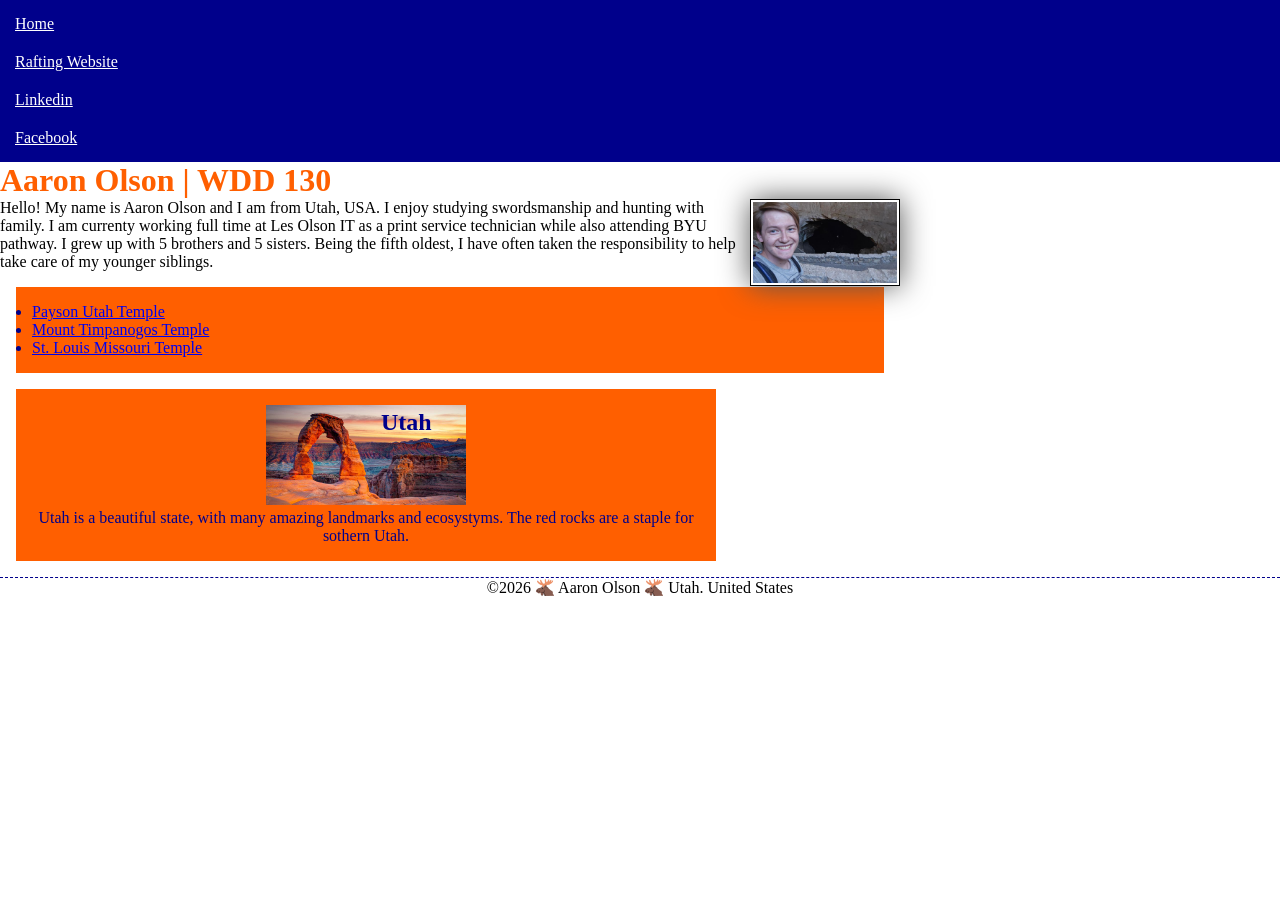
<file: index.html>
<!DOCTYPE html>
<html lang="en">

<head>
    <meta charset="UTF-8">
    <meta name="viewport" content="width=device-width, initial-scale=1.0">
    <meta name="author" content="Aaron Olson">
    <meta name="description" content="My name is Aaron Olson, and this is my Homepage for class WDD-130. I talk a little about myself, and where i am from.">
    <title>Aaron Olson | WDD 130</title>
    <link rel="stylesheet" href="styles/styles.css">
</head>

<body>
    <header>
        <nav>
            <a href="#">Home</a>
            <a href="wwr/">Rafting Website</a>
            <a href="https://www.linkedin.com/in/aaron-olson-69a234299/">Linkedin</a>
            <a href="https://www.facebook.com/aaron.olson.9047">Facebook</a>
        </nav>
    </header>
    <main>
        <h1>Aaron Olson | WDD 130</h1>
        <img src="images/profile.jpg" alt="Aaron Olson. Selfie At Cave" width="200">
        <p>
            Hello! My name is Aaron Olson and I am from Utah, USA. I enjoy studying swordsmanship and
            hunting with family. I am currenty working full time at Les Olson IT as a print service
            technician while also attending BYU pathway. I grew up with 5 brothers and 5 sisters.
            Being the fifth oldest, I have often taken the responsibility to help take care of my younger siblings.
        </p>
        <ul class="box">
            <li><a href="https://www.churchofjesuschrist.org/temples/details/payson-utah-temple?lang=eng" 
                    target="_blank">Payson Utah Temple</a></li>
            <li><a href="https://www.churchofjesuschrist.org/temples/details/mount-timpanogos-utah-temple?lang=eng" 
                    target="_blank">Mount Timpanogos Temple</a></li>
            <li><a href="https://www.churchofjesuschrist.org/temples/details/st.-louis-missouri-temple?lang=eng" 
                    target="_blank">St. Louis Missouri Temple</a></li>
        </ul>
    </main>
    <aside class="box">
        <h2>Utah</h2>
        <img src="images/pic-of-utah.jpg" alt="Utah">
        <p>Utah is a beautiful state, with many amazing landmarks and ecosystyms. The red rocks are a staple for sothern Utah.</p>
    </aside>
    <footer>
        <p>&copy;2026 🫎 Aaron Olson 🫎 Utah. United States</p>
    </footer>
</body>

</html>
</file>
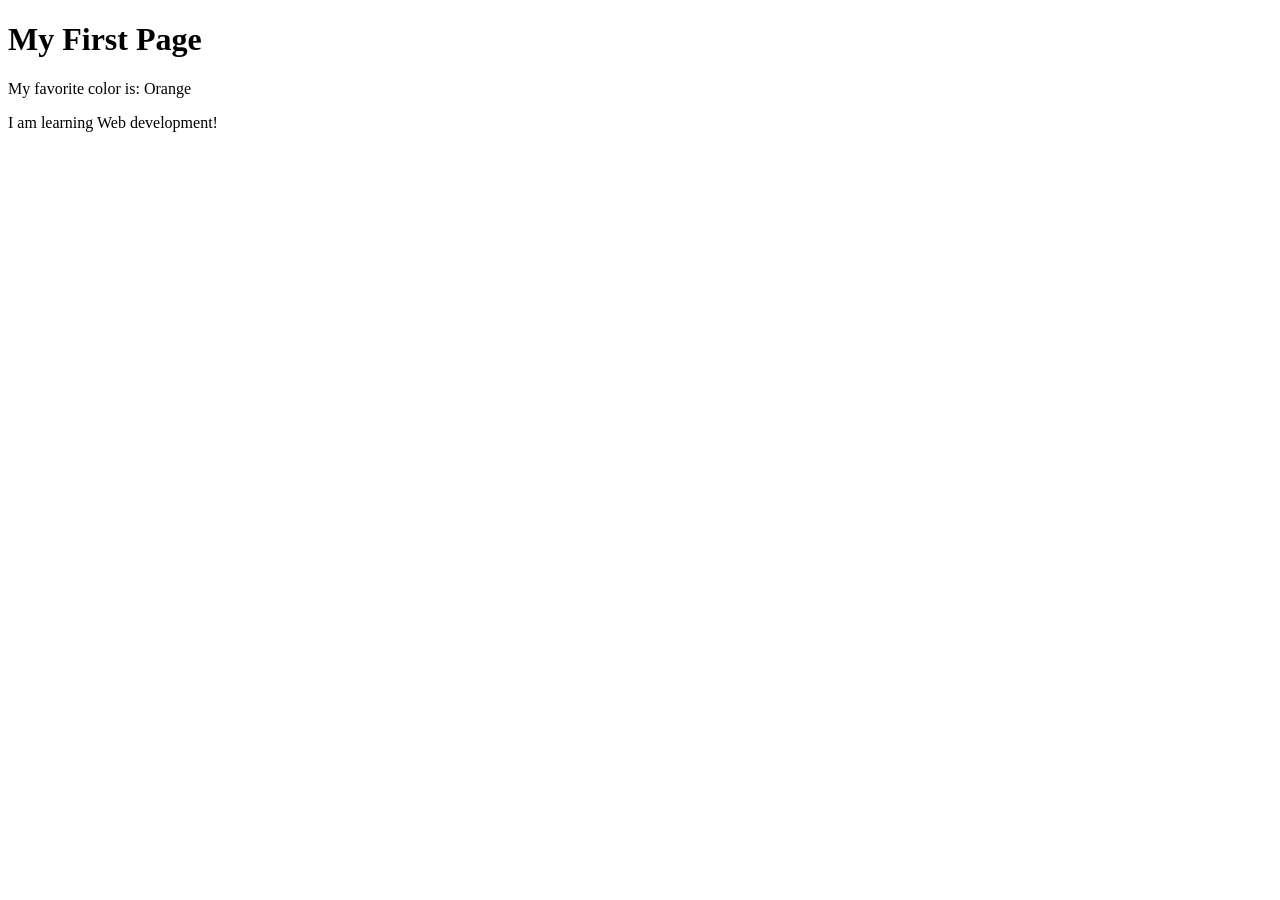
<file: week01/first-page.html>
<!DOCTYPE html>
<html lang="en">

<head>
    <meta charset="UTF-8">
    <meta name="viewport" content="width=device-width, initial-scale=1.0">
    <title>My First Page</title>
</head>

<body>
    <h1>My First Page</h1>
    <p>My favorite color is: Orange</p>
    <p>I am learning Web development!</p>
</body>

</html>
</file>
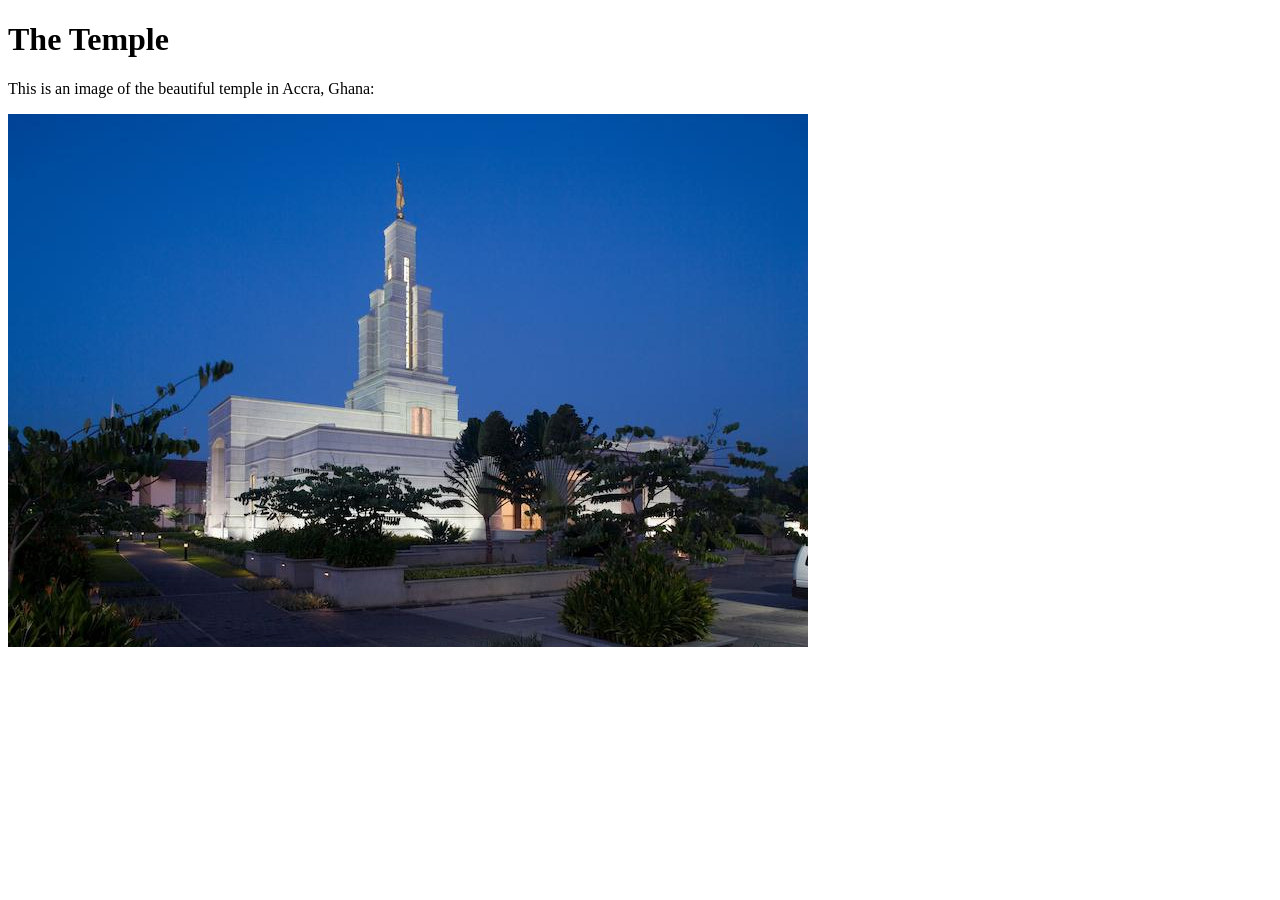
<file: week01/images-solution.html>
<!DOCTYPE html>
<html lang="en">
<head>
    <meta charset="UTF-8">
    <meta name="viewport" content="width=device-width, initial-scale=1.0">
    <title>Temple Image</title>
</head>
<body>
    <h1>The Temple</h1>
    <p>This is an image of the beautiful temple in Accra, Ghana:</p>
    <img src="images/temple-small.jpg" alt="The Accra Ghana Temple">
    
</body>
</html>
</file>
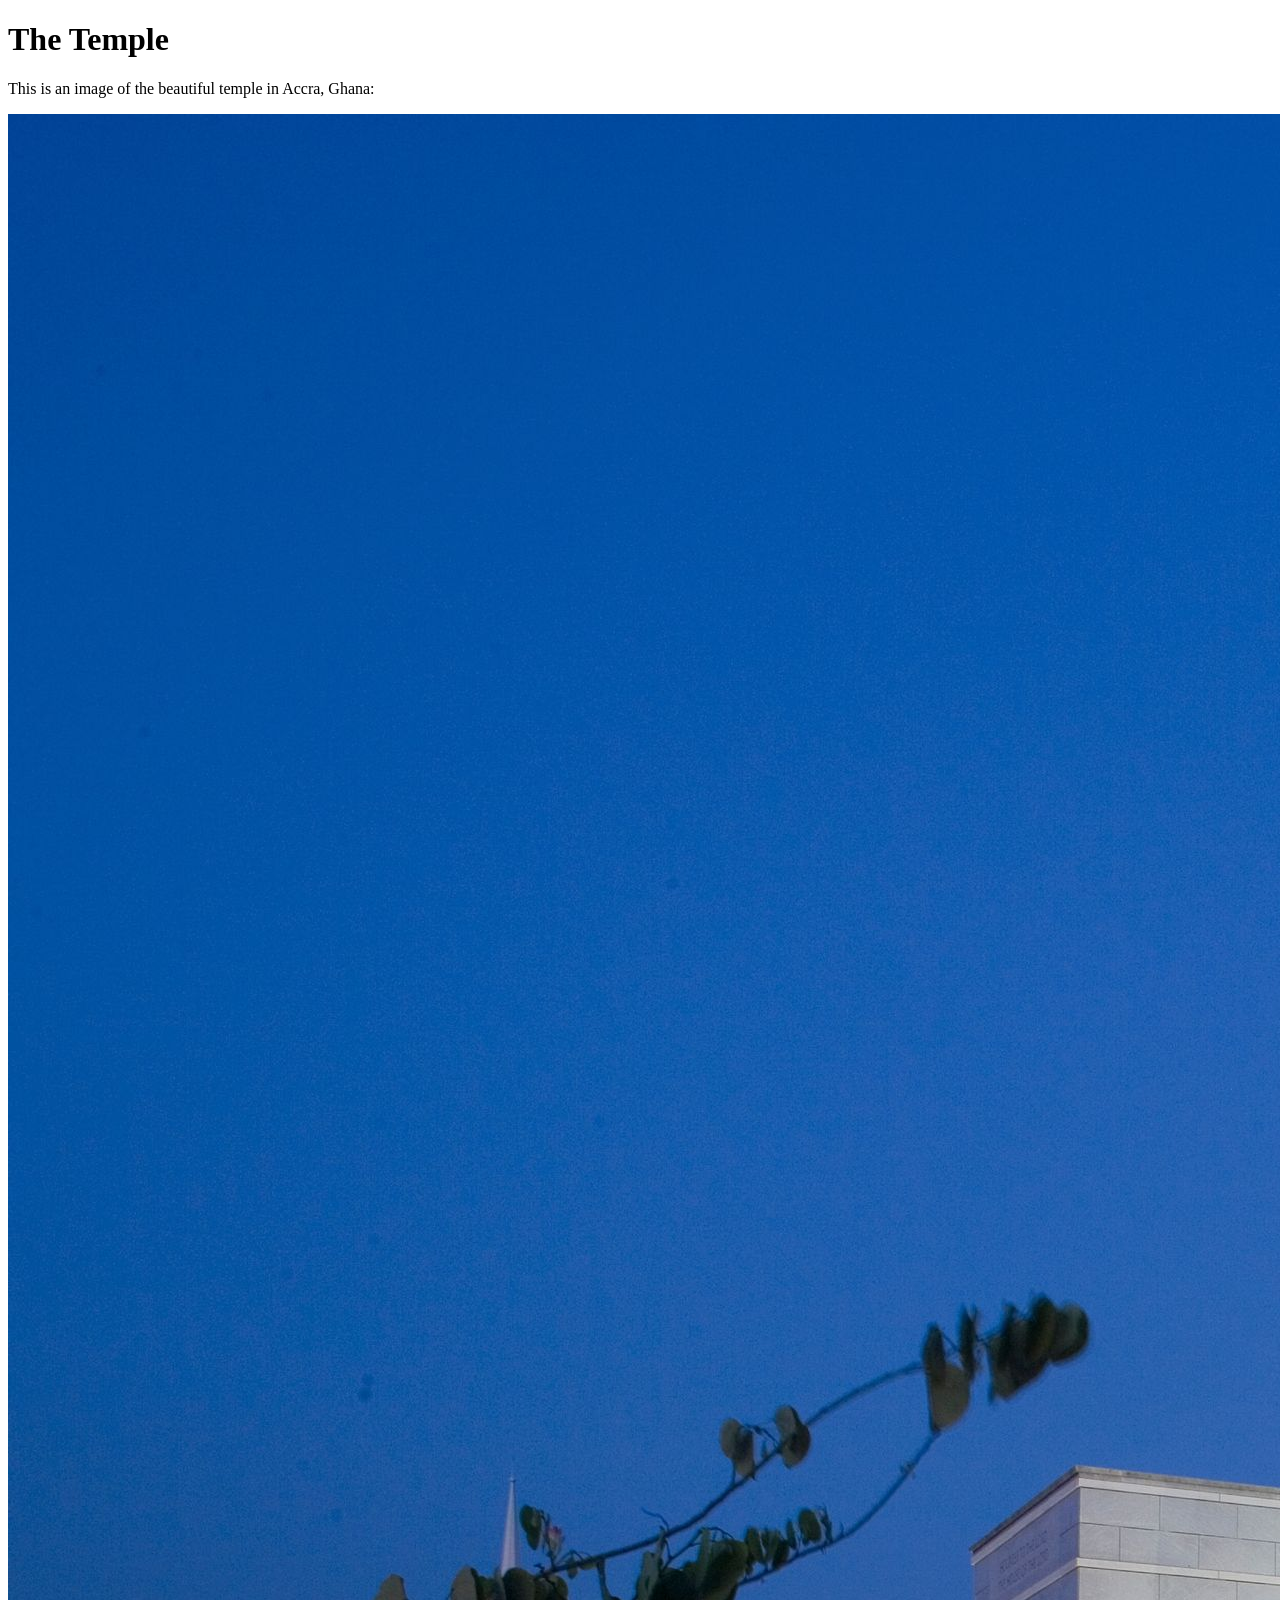
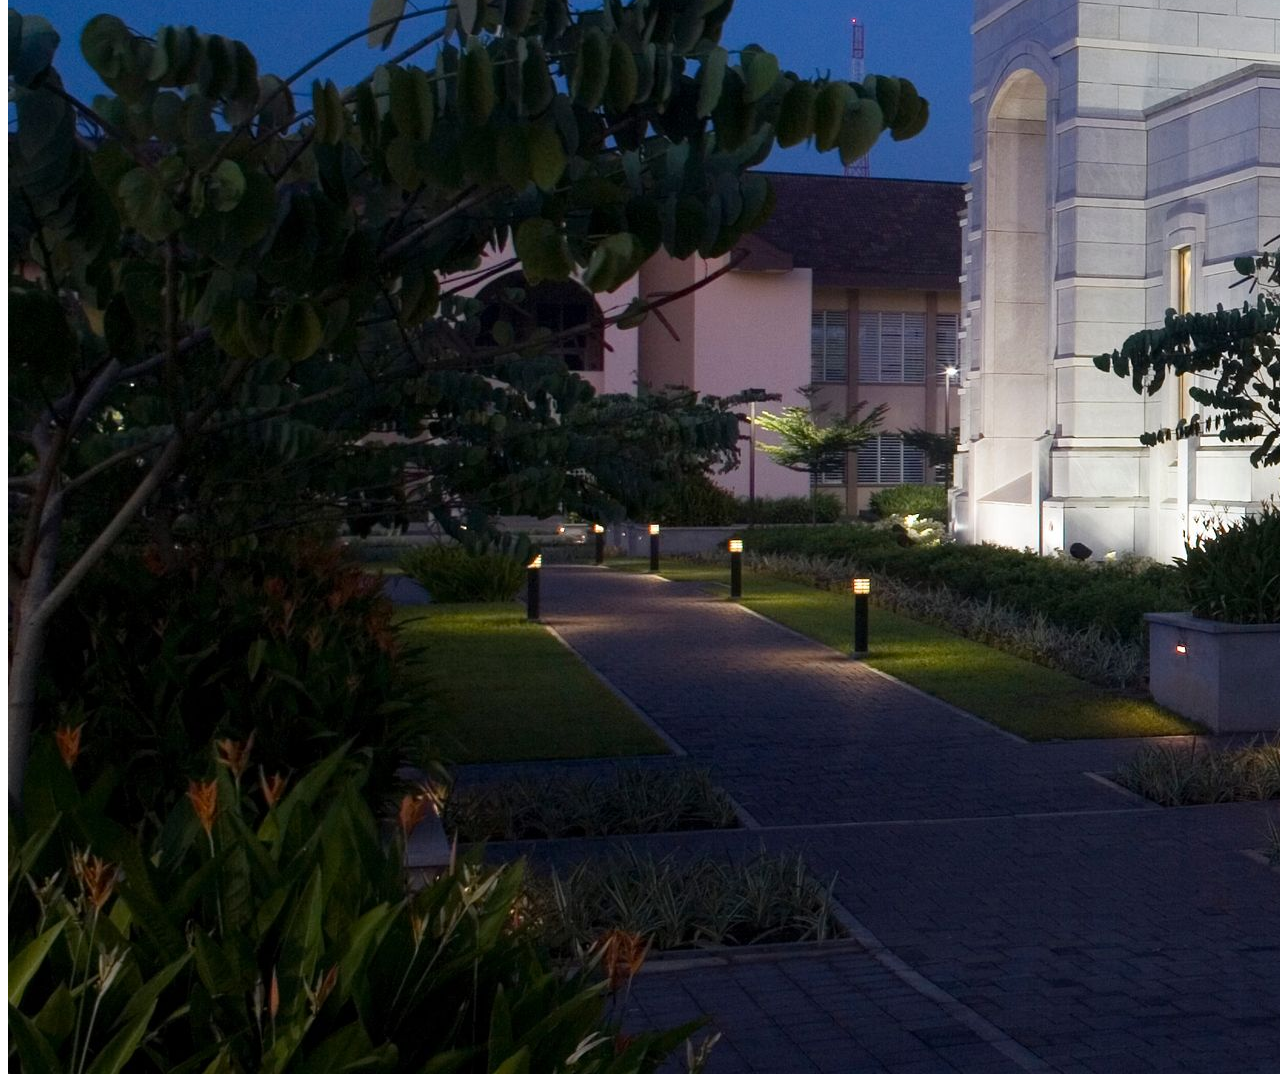
<file: week01/images.html>
<!DOCTYPE html>
<html lang="en">
<head>
    <meta charset="UTF-8">
    <meta name="viewport" content="width=device-width, initial-scale=1.0">
    <title>Temple Image</title>
</head>
<body>
    <h1>The Temple</h1>
    <p>This is an image of the beautiful temple in Accra, Ghana:</p>
    <img src="images/temple-large.jpeg" alt="The Accra Ghana Temple">
    
</body>
</html>
</file>
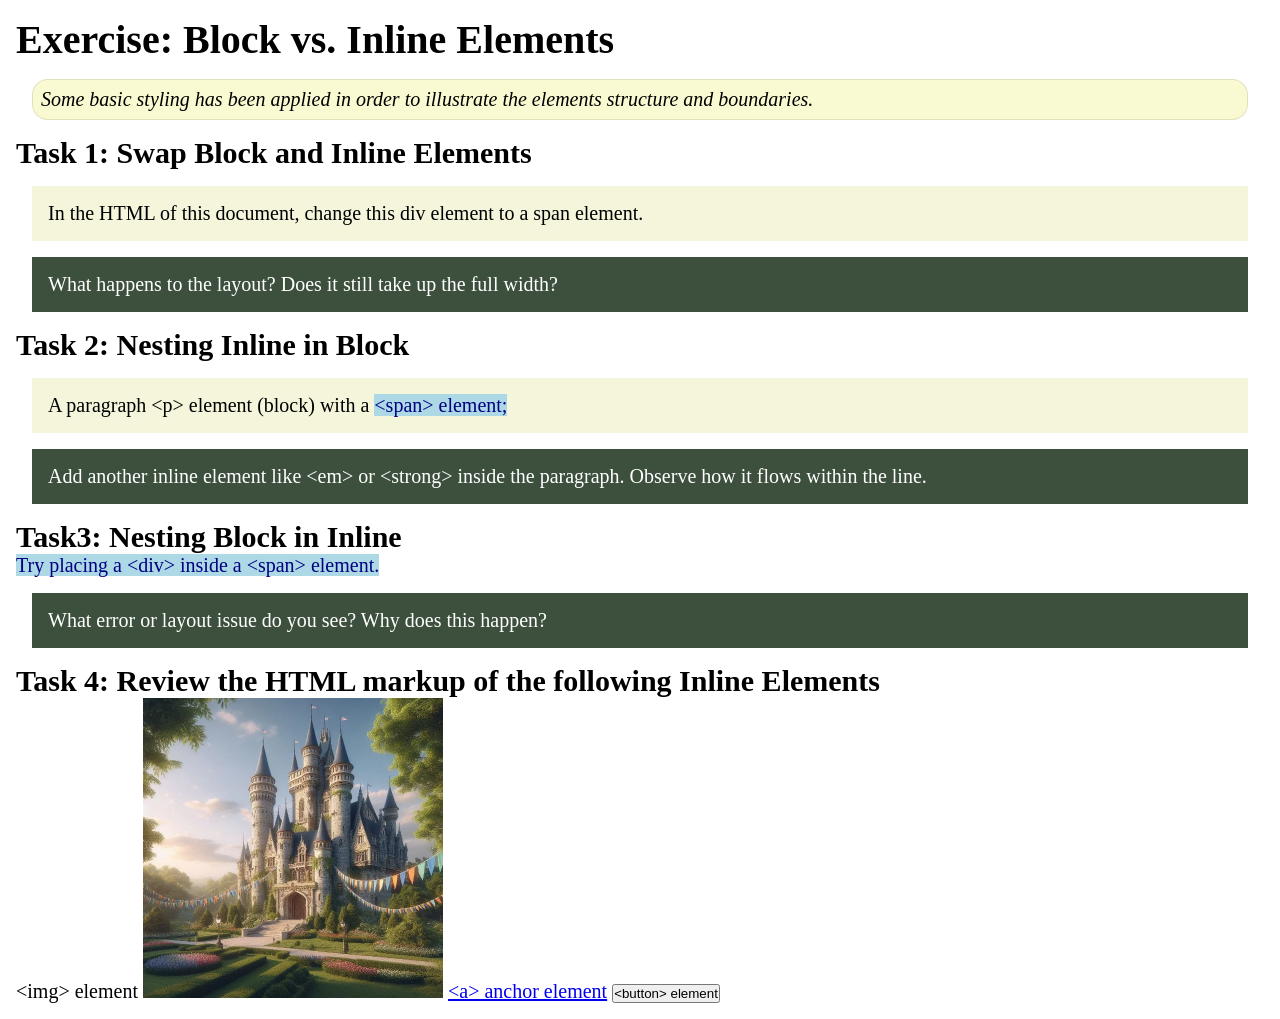
<file: week02/block-vs-inline.html>
<!DOCTYPE html>
<html lang="en">

<head>
    <meta charset="UTF-8">
    <meta name="viewport" content="width=device-width, initial-scale=1.0">
    <title>Exercise: Block vs. Inline Elements</title>
    <link rel="stylesheet" href="styles/block-vs-inline.css">
</head>

<body>
    <main>
        <h1>Exercise: Block vs. Inline Elements</h1>
        <p class="note">Some basic styling has been applied in order to illustrate the elements structure and
            boundaries.</p>

        <h2>Task 1: Swap Block and Inline Elements</h2>
        <div>In the HTML of this document, change this div element to a span element.</div>

        <p class="question">What happens to the layout? Does it still take up the full width?</p>

        <h2>Task 2: Nesting Inline in Block</h2>
        <p>A paragraph &lt;p&gt; element (block) with a <span>&lt;span&gt; element;</span></p>
        <p class="question">Add another inline element like &lt;em&gt; or &lt;strong&gt; inside the paragraph. Observe
            how it flows within the line.</p>

        <h2>Task3: Nesting Block in Inline</h2>
        <span>Try placing a &lt;div&gt; inside a &lt;span&gt; element.</span>
            <p class="question">What error or layout issue do you see? Why does this happen?</p>


            <h2>Task 4: Review the HTML markup of the following Inline Elements</h2>
        &lt;img&gt; element
        <img src="images/castle.webp" alt="placeholder image (images are inline)" width="300" height="300">
        <a href="https://churchofjesuschrist.org">&lt;a&gt; anchor element</a>
        <button type="button">&lt;button&gt; element</button>
    </main>
</body>

</html>
</file>
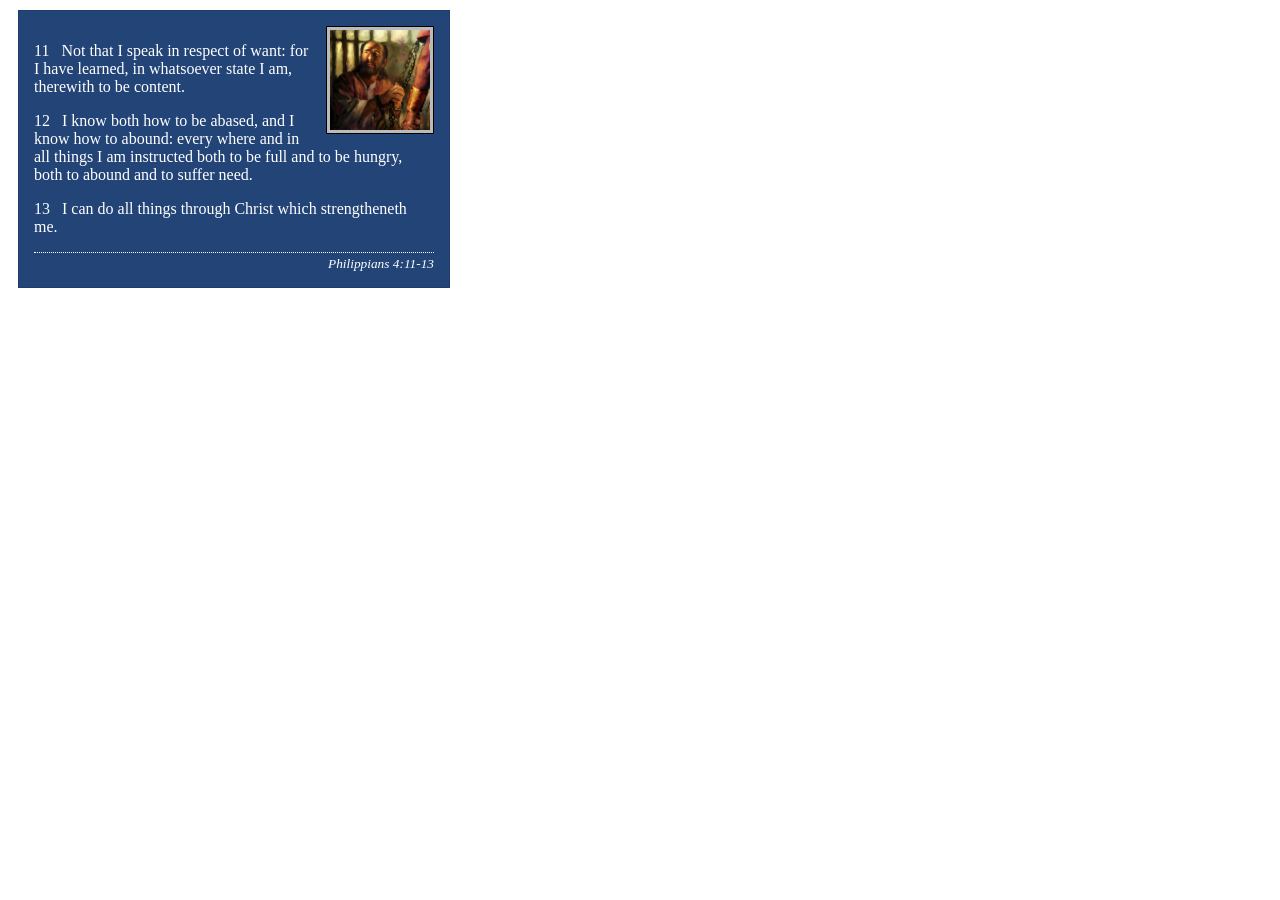
<file: week02/box-model-solution.html>
<!DOCTYPE html>
<html lang="en">
<head>
    <meta charset="UTF-8">
    <meta name="viewport" content="width=device-width, initial-scale=1.0">
    <title>Box Model Activity</title>
    <link rel="stylesheet" href="styles/box-model-solution.css">
</head>
<body>
    <main>
        <div class="callout">
            <img src="images/apostle-paul-imprisoned.webp" alt="Paul the Apostle - Imprisoned in Rome" width="200" height="200">
            <blockquote>
                <p>11 &nbsp; Not that I speak in respect of want: for I have learned, in whatsoever state I am, therewith to be content.</p>
                <p>12 &nbsp; I know both how to be abased, and I know how to abound: every where and in all things I am instructed both to be full and to be hungry, both to abound and to suffer need.</p>
                <p>13 &nbsp; I can do all things through Christ which strengtheneth me.</p>
            </blockquote>
            <cite>Philippians 4:11-13</cite>
        </div>
    </main>
</body>
</html>
</file>
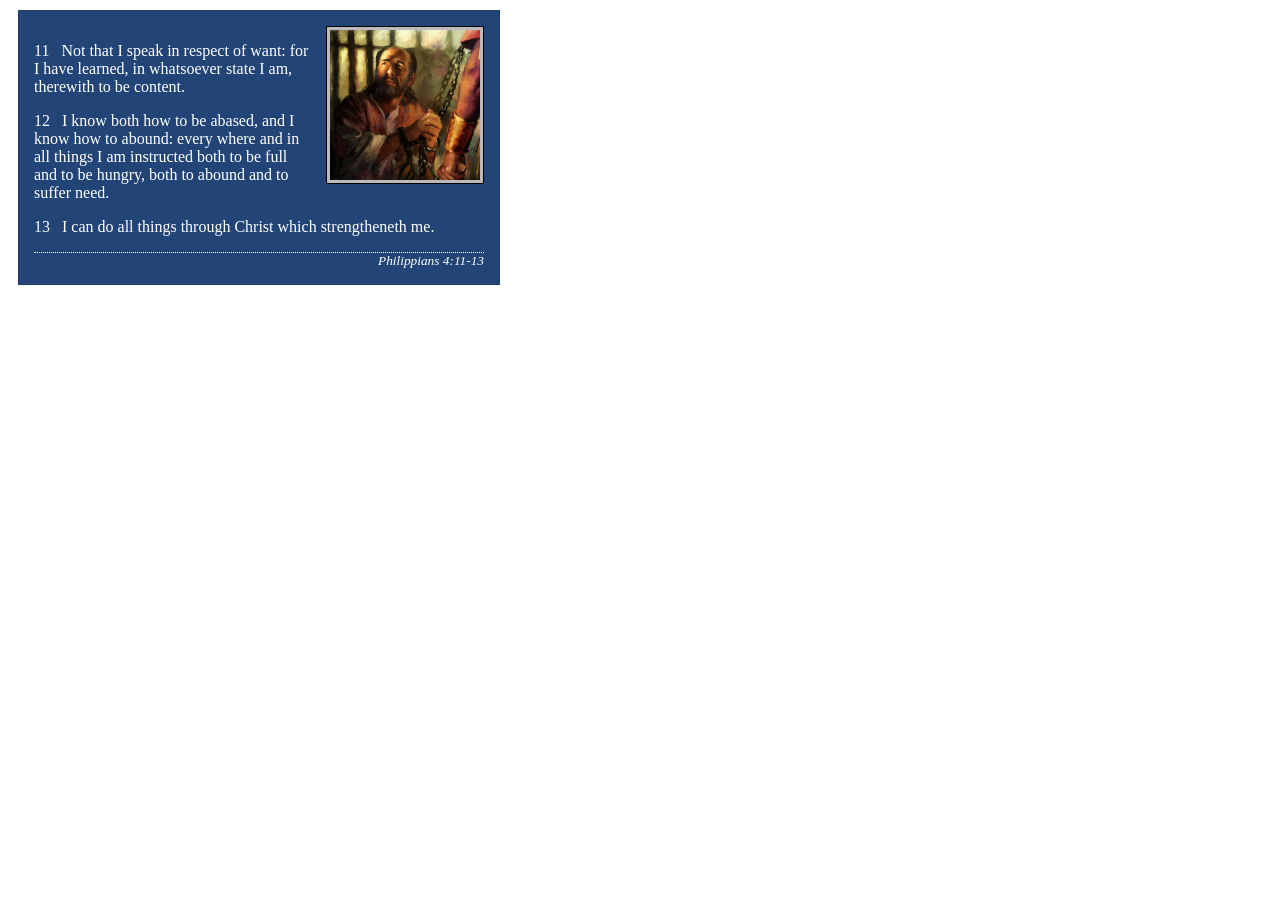
<file: week02/box-model.html>
<!DOCTYPE html>
<html lang="en">
<head>
    <meta charset="UTF-8">
    <meta name="viewport" content="width=device-width, initial-scale=1.0">
    <title>Box Model Activity</title>
    <link rel="stylesheet" href="styles/box-model.css">
</head>
<body>
    <main>
        <div class="callout">
            <img src="images/apostle-paul-imprisoned.webp" alt="Paul the Apostle - Imprisoned in Rome" width="200" height="200">
            <blockquote>
                <p>11 &nbsp; Not that I speak in respect of want: for I have learned, in whatsoever state I am, therewith to be content.</p>
                <p>12 &nbsp; I know both how to be abased, and I know how to abound: every where and in all things I am instructed both to be full and to be hungry, both to abound and to suffer need.</p>
                <p>13 &nbsp; I can do all things through Christ which strengtheneth me.</p>
            </blockquote>
            <cite>Philippians 4:11-13</cite>
        </div>
    </main>
</body>
</html>
</file>
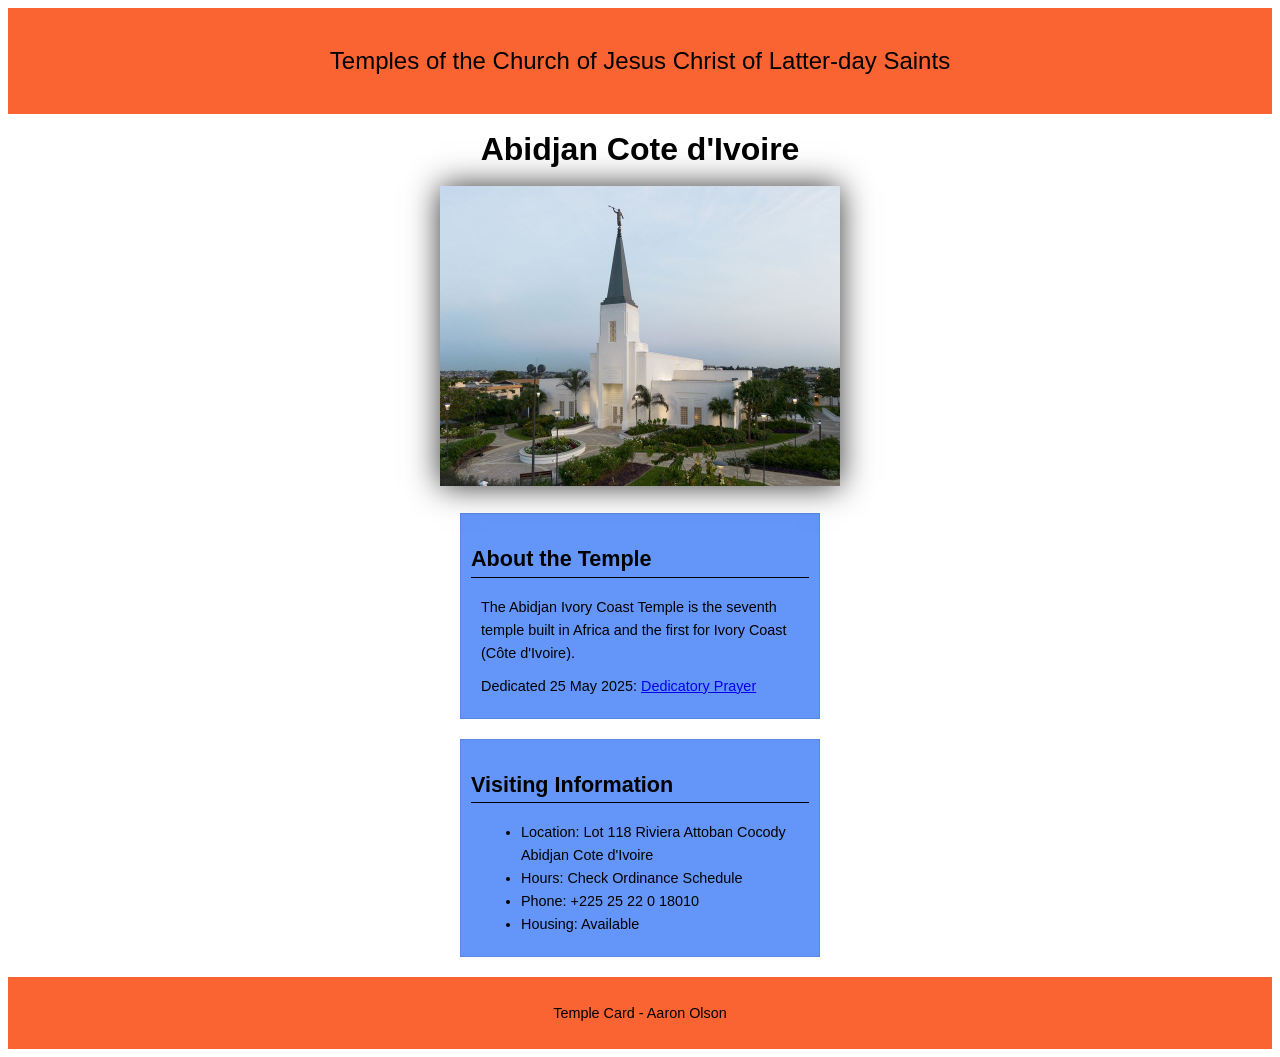
<file: week02/temple.html>
<!DOCTYPE html>
<html lang="en">

<head>
    <meta charset="UTF-8">
    <meta name="viewport" content="width=device-width, initial-scale=1.0">
    <title>Temple Card - Abidjan Cote d'Ivoire</title>
    <link rel="stylesheet" href="styles/temple.css">
</head>

<body>
    <header>
        <p>Temples of the Church of Jesus Christ of Latter-day Saints</p>
    </header>
    <main>
        <h1>Abidjan Cote d'Ivoire</h1>
        <picture>
            <img src="images/abidjan-ivory-coast.jpeg" alt="Abidjan Cote d'Ivoire Temple">
        </picture>
        <section>
            <h2>About the Temple</h2>
            <p>The Abidjan Ivory Coast Temple is the seventh temple built in Africa and the first for Ivory Coast (Côte
                d'Ivoire).</p>
            <p>Dedicated 25 May 2025: <a
                    href="https://www.churchofjesuschrist.org/temples/dedicatory-prayer/abidjan-ivory-coast-temple/2025-05-25?lang=eng"
                    target="_blank" rel="noopener noreferrer">Dedicatory Prayer</a></p>
        </section>
        <section>
            <h2>Visiting Information</h2>
            <ul>
                <li>Location: Lot 118 Riviera Attoban Cocody Abidjan Cote d'Ivoire</li>
                <li>Hours: Check Ordinance Schedule</li>
                <li>Phone: +225 25 22 0 18010</li>
                <li>Housing: Available</li>
            </ul>
        </section>
    </main>
    <footer>
        <p>Temple Card - Aaron Olson</p>
    </footer>
</body>

</html>
</file>
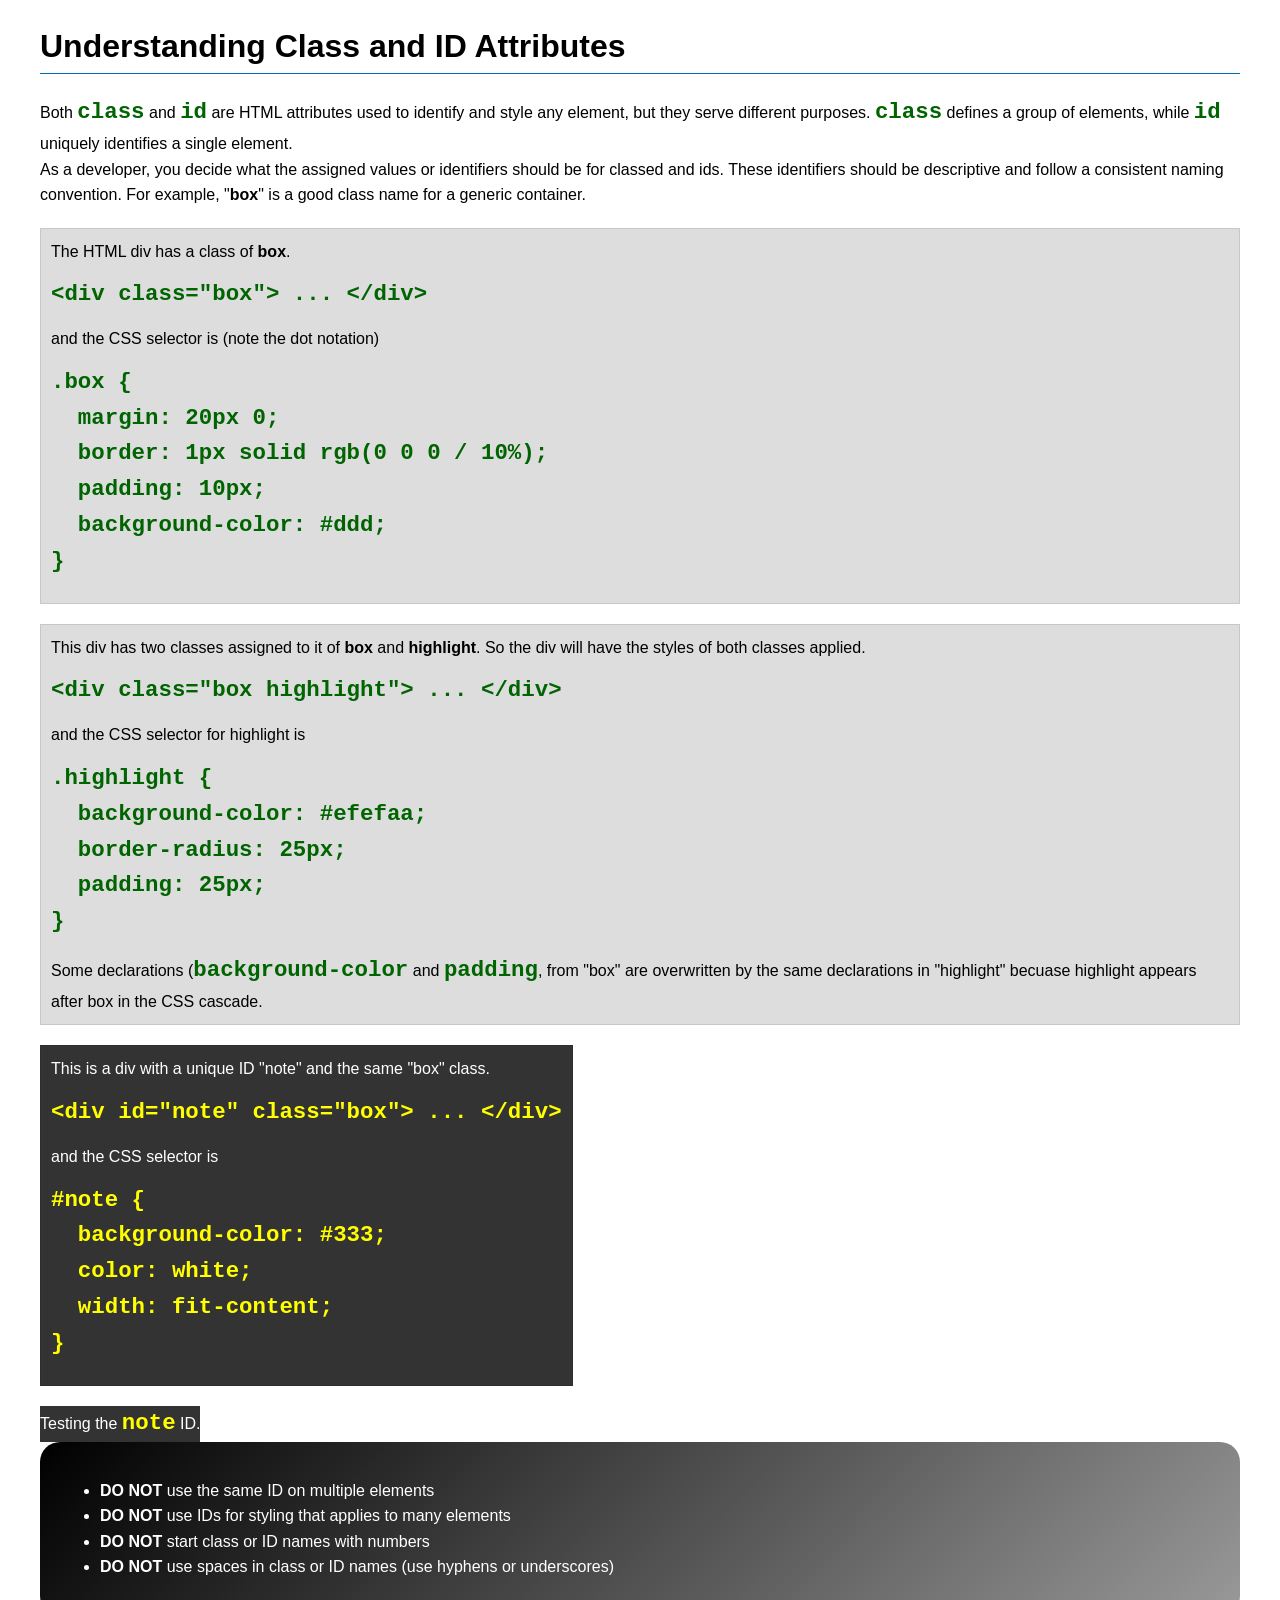
<file: week03/class-and-id.html>
<!DOCTYPE html>
<html lang="en">

<head>
    <meta charset="UTF-8">
    <meta name="viewport" content="width=device-width, initial-scale=1.0">
    <title>Class vs ID Attributes</title>
    <link rel="stylesheet" href="styles/class-and-id.css">
</head>

<body>
    <h1>Understanding Class and ID Attributes</h1>
    <p>Both <code>class</code> and <code>id</code> are HTML attributes used to identify and style any element, but they
        serve different purposes. <code>class</code> defines a group of elements, while <code>id</code> uniquely
        identifies a single element.</p>
    <p>As a developer, you decide what the assigned values or identifiers should be for classed and ids. These
        identifiers should be
        descriptive and follow a consistent naming convention. For example, "<strong>box</strong>" is a good class name
        for a generic container.</p>
    <div class="box">
        <p>The HTML div has a class of <strong>box</strong>.</p>
        <pre><code class="html">&lt;div class="box"&gt; ... &lt;/div&gt;</code></pre>
        and the CSS selector is (note the dot notation)
        <pre><code class="css">.box {
  margin: 20px 0;
  border: 1px solid rgb(0 0 0 / 10%);
  padding: 10px;
  background-color: #ddd; 
}</code></pre>
    </div>

    <div class="box">
        <p>This div has two classes assigned to it of <strong>box</strong> and <strong>highlight</strong>. So the div
            will have the styles of both classes applied.</p>
        <pre><code class="html">&lt;div class="box highlight"&gt; ... &lt;/div&gt;</code></pre>
        and the CSS selector for highlight is
        <pre><code class="css">.highlight {
  background-color: #efefaa;
  border-radius: 25px;
  padding: 25px;
}</code></pre>
<p>Some declarations (<code>background-color</code> and <code>padding</code>, from "box" are overwritten by the same declarations in "highlight" becuase highlight appears after box in the CSS cascade.</p>
    </div>

    <div id="note" class="box">
        <p>This is a div with a unique ID "note" and the same "box" class.</p>
        <pre><code class="html">&lt;div id="note" class="box"&gt; ... &lt;/div&gt;</code></pre>
        and the CSS selector is
        <pre><code class="css">#note {
  background-color: #333;
  color: white;
  width: fit-content;
}</code></pre>
    </div>

    <div id="note">
        <p>Testing the <code>note</code> ID.</p>
    </div>

    <section id="best-practice">
        <ul>
            <li><strong>DO NOT</strong> use the same ID on multiple elements</li>
            <li><strong>DO NOT</strong> use IDs for styling that applies to many elements</li>
            <li><strong>DO NOT</strong> start class or ID names with numbers</li>
            <li><strong>DO NOT</strong> use spaces in class or ID names (use hyphens or underscores)</li>
        </ul>
    </section>

    


</body>

</html>
</file>
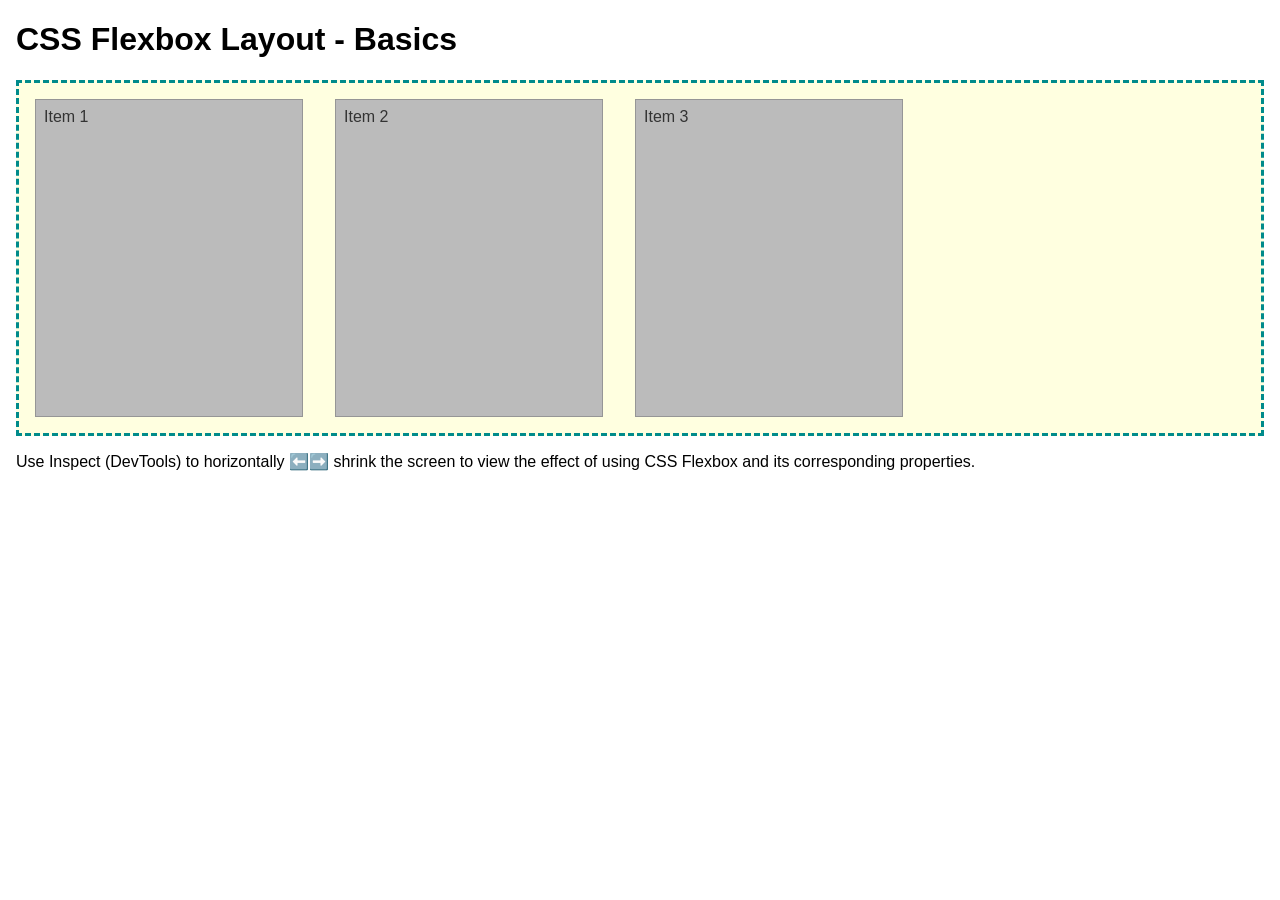
<file: week04/flexbox-layout.html>
<!DOCTYPE html>
<html lang="en">
<head>
    <meta charset="UTF-8">
    <meta name="viewport" content="width=device-width, initial-scale=1.0">
    <title>CSS Flexbox Layout - Basics</title>
    <link rel="stylesheet" href="styles/flexbox.css">
</head>
<body>
    <main>
        <h1>CSS Flexbox Layout - Basics</h1>
        <div class="flex-container">
            <div class="flex-item item1">Item 1</div>
            <div class="flex-item item2">Item 2</div>
            <div class="flex-item item3">Item 3</div>
        </div>
        <p>Use Inspect (DevTools) to horizontally ⬅️➡️ shrink the screen to view the effect of using CSS Flexbox and its corresponding properties.</p>
    </main>
</body>
</html>
</file>
<file: styles/styles.css>
* {
    margin: 0;
    padding: 0;
    box-sizing: border-box;
}

:root {
    --height: auto;
    --primary-color: rgb(255, 95, 0); 
    --secondary-color: rgb(0, 0, 139);
}
nav {
    background-color: var(--secondary-color);
    padding: 5px;
}
nav a {
    color: white;
    display: block;
    padding: 10px;
}
h1 {
    color: var(--primary-color);
}
main {
    max-width: 900px;
}

main img {
    width: 150px;
    height: var(--height);
    border: 1px solid #000;
    padding: 2px;
    box-shadow: 0 0 30px #555;
    float: right;
}
p {
    padding: 0px;
}
aside {
    position: relative;
    width: 700px;
    height: var(--height);
    text-align: center;
}

aside h2 {
    position: absolute;
    top: 20px;
    left: 365px;
}

aside img {
    width: 200px;
    height: var(--height);
}

footer {
    margin-top: 15px;
    border-top: 1px dashed var(--secondary-color);
    text-align: center;
}

/* CSS clsass selectors */

.box {
    margin: 1rem;
    padding: 1rem;
    border: 1px #000;
    background-color: var(--primary-color);
    color: var(--secondary-color);
}
</file>
<file: week02/styles/block-vs-inline.css>
* {
    margin: 0;
    padding: 0;
}

body {
    font-size: 20px;
    margin: 1rem;
}

p,
div {
    background-color: beige;
    margin: 1rem;
    padding: 1rem;
}

span {
    color: navy;
    background-color: lightblue;
}

code {
    margin: 0;
    padding: 0;
    color: green;
    font-size: 1.2rem;
}

.note {
    font-style: italic;
    background-color: lightgoldenrodyellow;
    border-radius: 1rem;
    border: 1px solid rgb(0 0 0 / 10%);
    margin: 1rem;
    padding: .5rem;
}

.question {
    background-color: #3d503d;
    color: #fff;
}
</file>
<file: week02/styles/box-model-solution.css>
.callout {
    max-width: 400px;
    margin: 10px;
    border: 1px solid rgba(0, 0, 0, .1);
    padding: 15px;
    background-color: #247;
    color: #fff;
}

.callout img {
    float: right;
    margin: 0 0 10px 15px;
    border: 1px solid #000;
    padding: 3px;
    background-color: #bbb;
    width: 100px;
    height: auto;

}

blockquote {
    margin: 0;
}

cite {
    display: block;
    border-top: 1px dotted #fff;
    padding-top: 3px;
    text-align: right;
    font-size: smaller;
}
</file>
<file: week02/styles/box-model.css>
.callout {
	max-width: 450px;
    margin: 10px;
    border: 1px solid rgb(0 0 0 / 0.1);
    padding: 15px;
    background-color: #247;
    color: #fff;
}

.callout img {
	float: right;
    margin: 0 0 10px 15px;
    border: 1px solid #000;
    padding: 3px;
    background-color: #bbb;
    width: 150px;
    height: auto;
}

blockquote {
	margin: 0;
}

cite {
	display: block;
    border-top: 1px dotted #fff;
    text-align: right;
    font-size: smaller;
}
</file>
<file: week02/styles/temple.css>
body {
    font-family: Arial, sans-serif;
    line-height: 1.6;
}

header, footer {
    background-color: rgb(250, 100, 50);
    color: #000;
    padding: 10px;
    text-align: center;
    font-size: 1.5rem;
}

main {
    width: 400px;
    margin: 0 auto;
}

h1 {
    margin: 10px;
    text-align: center;
}

h2 {
    border-bottom: 1px solid;
}

section {
    margin: 20px;
    border: 1px solid rgb(0 0 0 / 10%);
    padding: 10px;
    background-color: rgb(100, 150, 250);
    font-size: .9rem;
}

section p {
    margin: 10px;
}

ul {
    margin: 10px;
}

img {
    width: 100%;
    height: auto;
    box-shadow: 0 0 30px #333;
}

footer {
    font-size: 0.9rem;
}
</file>
<file: week03/styles/class-and-id.css>
body {
    font-family: Arial, sans-serif;
    line-height: 1.6;
    margin: 0;
    padding: 0 40px;
}

h1 {
    border-bottom: 1px solid rgb(0 110 182);
    padding-bottom: 0;
}



p {
    margin: 0;
}

code {
    color: darkgreen;
    font-weight: 700;
    font-size: 1.4rem;
}

/* Class examples - can be reused */

.box {
    margin: 20px 0;
    border: 1px solid rgb(0 0 0 / 10%);
    padding: 10px;
    background-color: #ddd; /* this is shorthand for #dddddd */
}

.highlight {
    background-color: #efefaa;
    border-radius: 25px;
    padding: 25px;
}

/* ID examples - should be unique */

#note {
    background-color: #333;
    color: white;
    width: fit-content;
}

#note code {
    color: yellow;
}

#best-practice {
    background: linear-gradient(135deg, #000 0%, #999 100%);
    color: white;
    border-radius: 20px;
    padding: 20px
}
</file>
<file: week04/styles/flexbox.css>
body {
    font-family: Helvetica, Arial, sans-serif;
    margin: 1rem;
}

.flex-container {
    border: 3px dashed darkcyan;
    background-color: lightyellow;
    display: flex;
    flex-wrap: wrap;
}

.flex-item {
    width: 250px;
    margin: 1rem;
    border: 1px solid rgb(0 0 0 / 20%);
    padding: 0.5rem;
    background-color: #bbb;
    color: #333;
}

.item1 {
    min-height: 100px;
}

.item2 {
    min-height: 200px;
}

.item3 {
    min-height: 300px;
}
</file>
